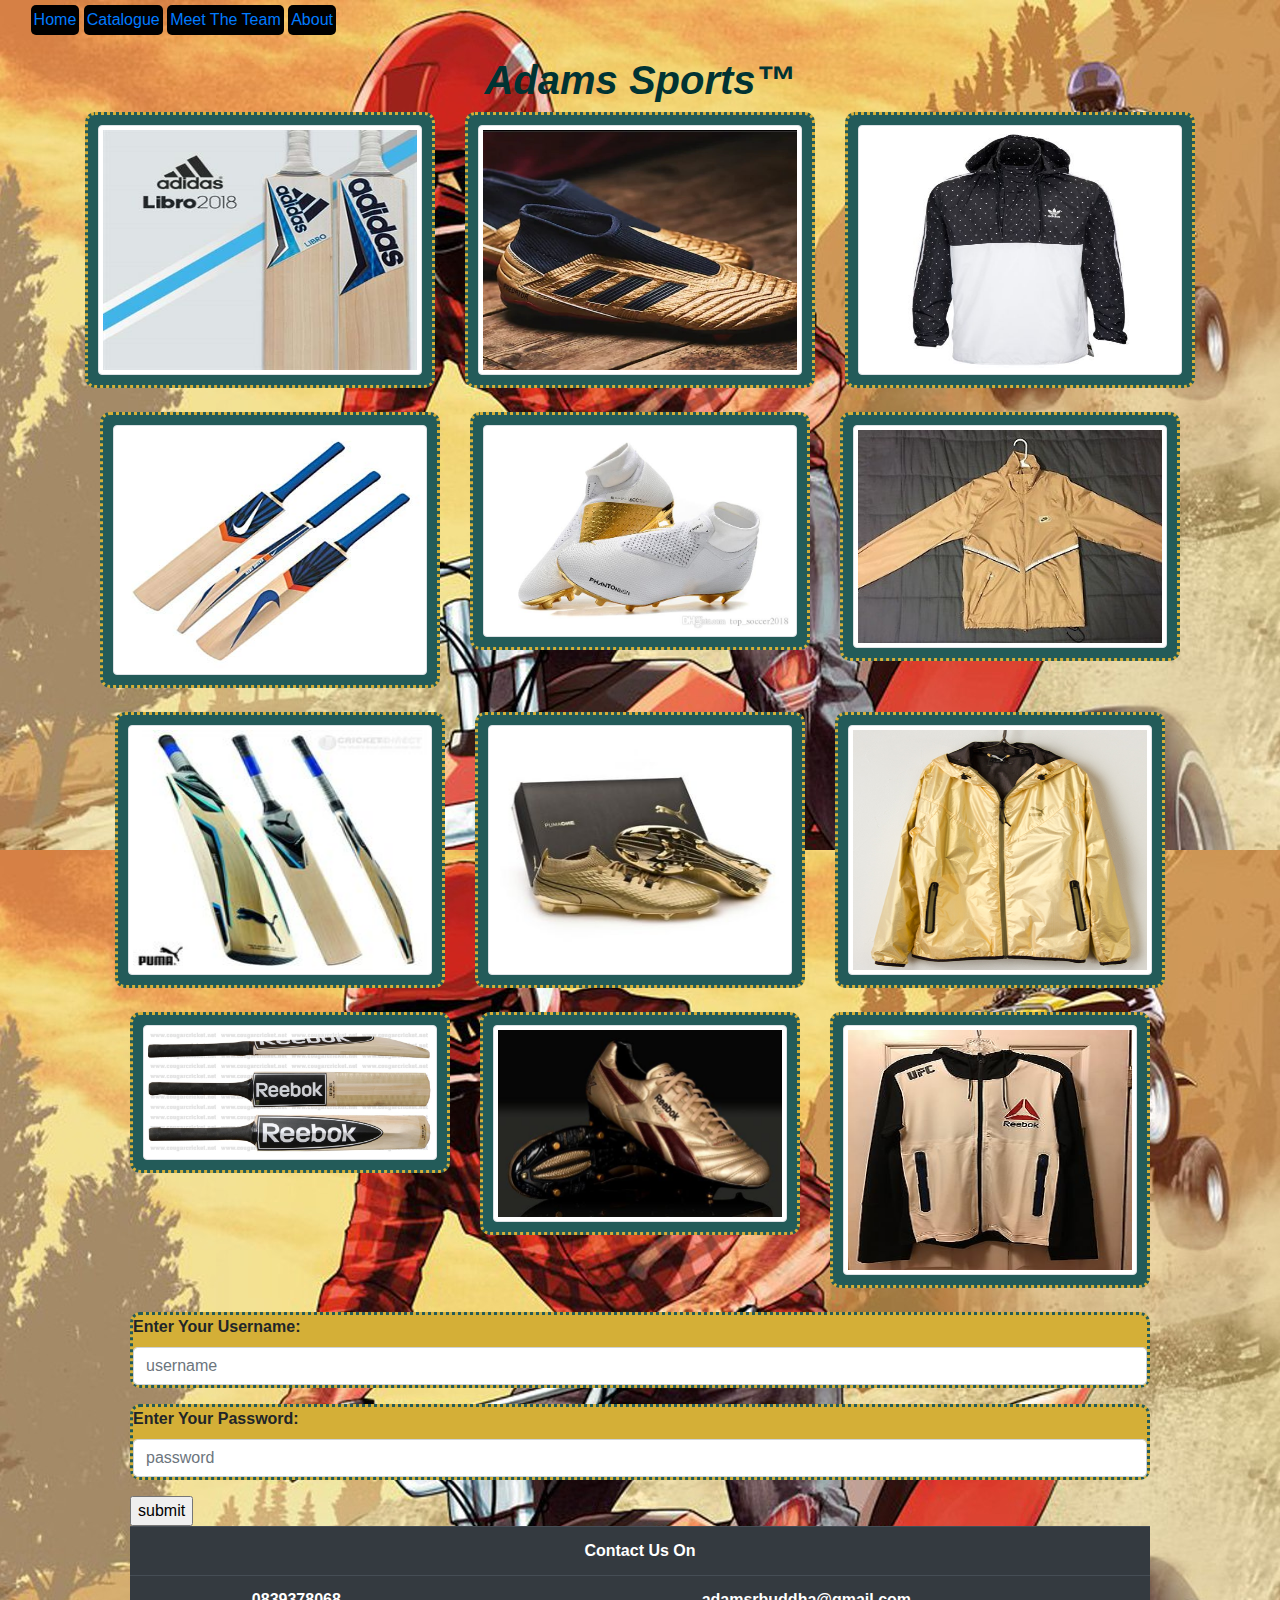
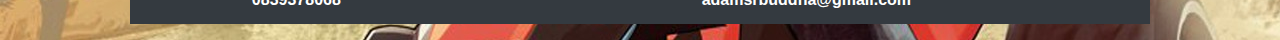
<file: index.html>
<!DOCTYPE html>
<html>

<head>
	<title>Home Page</title>
	<link type="text/css" href="style.css" rel="stylesheet"> <!--link the css file to html file-->
  <link rel="stylesheet" href="https://stackpath.bootstrapcdn.com/bootstrap/4.3.1/css/bootstrap.min.css" integrity="sha384-ggOyR0iXCbMQv3Xipma34MD+dH/1fQ784/j6cY/iJTQUOhcWr7x9JvoRxT2MZw1T" crossorigin="anonymous"> <!--link bootstrap to my html file-->
</head>

<body>
	
  <header>
    <div>
	   <nav id="mainNav"> <!--create a nav bar with an id mainNav-->
		    <ul class="listLinks"> <!--set the nav bar in an unordered list form-->
			      <li><a href="index.html">Home</a></li> <!--create links that allows you to enter the following pages below-->
            <li><a href="cataloguePage.html">Catalogue</a></li>
             <li><a href="teamPage.html">Meet The Team</a></li>
            <li><a href="about.html">About</a></li>
        </ul> <!--close the unordered list-->
     </nav>
    </div>
    <div>
  	   <h1><b>Adams Sports&trade;</h1> <!--create a heading for the page-->
    </div>	
  </header>
  
<div class="container"> <!--open container tag to store following information-->  
  <div class="row"> <!--open a row that will allow to for information to be displayed horizontally-->
      <div class="col-sm-4 hover">
        <div class="panel panel-primary">
        <div class="panel-body"><img src="images/RA Adidas Bat.jpg" class="img-fluid img-thumbnail" id="img"></div> <!--img of an adidas cricket bat, added are details that will make the picture fit well in the page-->
        <div class="hv"><table><tr class="text-center">Adidas Libro 2018 R1500</tr></table></div> <!--a brief discription of the details of the product-->
      </div>
    </div>
      
      <div class="col-sm-4 hover">
        <div class="panel panel-danger">
        <div class="panel-body"><img src="images/RA Adidas Boots.jpg" class="img-fluid img-thumbnail" id="img"></div> <!--img of a pair of adidas soccer boots-->
        <div class="hv"><table><tr class="text-center">Adidas Predator 19.3 R1400</tr></table></div> <!--details of the soccer boots from prices, to who the ambassador for them are-->
      </div>
    </div>
    
    <div class="col-sm-4 hover"> 
      <div class="panel panel-success">
        <div class="panel-body"><img src="images/RA Adidas Tracksuit.jpg" class="img-fluid img-thumbnail" id="img"></div> <!--img of an adidas tracksuit jacket-->
        <div class="hv"><table><tr class="text-center">Adidas Tracksuit R2000</tr></table></div> <!--details of the tracksuit to help people have a better discription of it--> 
      </div>
    </div>

</div><br> <!--create a break so the next row of items gets displayed in the next line-->

<div class="container"> <!--open another container for next row of information-->   
  <div class="row"> <!--open a row to display information-->
    <div class="col-sm-4 hover">
      <div class="panel panel-primary">
        <div class="panel-body"><img src="images/RA Nike Bat.jpg" class="img-fluid img-thumbnail" id="img"></div> <!--img of an original nike cricket bat-->
        <div class="hv"><table><tr class="text-center">Nike Cricket Bat R1300</tr></table></div> <!--information about the price of the bat, to who is the most popular crucketer to use the bat--> </div>
      </div>
    <div class="col-sm-4 hover"> 
      <div class="panel panel-primary">
        <div class="panel-body"><img src="images/RA Nike Boots.jpg" class="img-fluid img-thumbnail" id="img"></div> <!--img of a limited edtion pair of nike soccer boots-->
        <div class="hv"><table><tr class="text-center">Nike Hypervenom Phantom R1700</tr></table></div> <!--a brief discription of what the soccer boots look like-->
      </div>
    </div>
    <div class="col-sm-4 hover"> 
      <div class="panel panel-primary">
        <div class="panel-body"><img src="images/RA Nike Tracksuit.jpg" class="img-fluid img-thumbnail" id="img"></div> <!--an img of a nike windbreaker tracksuit-->
        <div class="hv"><table><tr class="text-center">Nike Tracksuit R1900</tr></table></div> <!--some information that helps for marketing of the tracksuit-->
      </div>
    </div>
</div><br> <!--create a break for the next row-->

<div class="container"> <!--open another container for the information-->
  <div class="row"> <!--open a row to display information horizontally-->
    <div class="col-sm-4 hover"> 
       <div class="panel panel-primary">
          <div class="panel-body"><img src="images/RA Puma Bat.jpg" class="img-fluid img-thumbnail" id="img"></div> <!--img of a puma cricket bat-->
          <div class="hv"><table><tr class="text-center">Puma Cricket Bat R1500</tr></table></div> <!--discription of the finer of the cricket bat-->
        </div>
      </div>
    <div class="col-sm-4 hover"> 
      <div class="panel panel-primary">
        <div class="panel-body"><img src="images/RA Puma Boots.jpg" class="img-fluid img-thumbnail" id="img"></div> <!--img of a pair of puma soccer boots-->
        <div class="hv"><table><tr class="text-center">Puma Evospeed R2000</tr></table></div> <!--information describing just how special the soccer boots are-->
      </div>
    </div>
    <div class="col-sm-4 hover"> 
      <div class="panel panel-primary">
        <div class="panel-body"><img src="images/RA Puma Tracksuit.jpg" class="img-fluid img-thumbnail" id="img"></div> <!--img of an all gold puma tracksuit-->
        <div class="hv"><table><tr class="text-center">Puma Tracksuit R2000</tr></table></div> <!--this is a discription of the tracksuit that will help to attract customers-->
      </div>
    </div>
</div><br> <!--create a break for next row-->

<div class="container"> <!--open another container to store information-->
  <div class="row"> <!--create a row to display information-->
    <div class="col-sm-4 hover">
       <div class="panel panel-primary">
          <div class="panel-body"><img src="images/RA Reebok Bat.jpg" class="img-fluid img-thumbnail" id="img"></div> <!--img of a reebok cricket bat-->
          <div class="hv"><table><tr class="text-center">Reebok Cricket Bat R1000</tr></table></div> <!--finer details of the cricket bat-->
        </div>
      </div>
    <div class="col-sm-4 hover"> 
      <div class="panel panel-primary">
        <div class="panel-body"><img src="images/RA Reebok Boots.jpg" class="img-fluid img-thumbnail" id="img"></div> <!--img of a pair of reebok soccer boots-->
        <div class="hv"><table><tr class="text-center">Reebok Soccer Boots R1500</tr></table></div> <!--more details about the price and what pro soccer player used to use this pair-->
      </div>
    </div>
    <div class="col-sm-4 hover"> 
      <div class="panel panel-primary">
        <div class="panel-body"><img src="images/RA Reebok Tracksuit.jpg" class="img-fluid img-thumbnail" id="img"></div>
        <div class="hv"><table><tr class="text-center">Reebok UFC Tracksuit R2500</tr></table></div> <!--an img of a ufc reebok tracksuit-->
      </div>
    </div>
</div><br> <!--break the line to display the next set of information in the next line-->

<form> <!--create a form-->

  <div class="form-group">
    <label for="username">Enter Your Username:</label> <!--a label to ask user to enter their user-->
    <input type="text" class="form-control form" placeholder="username"> <!--create a column for user to input their username-->
  </div>
    
  <div class="form-group">  
    <label for="password">Enter Your Password:</label> <!--create a label to user to input their password-->
    <input type="text" class="form-control form" placeholder="password"> <!--create another column for user to input their user password-->
  </div>
    <input type="button" value="submit"> <!--create a button to allow user to submit their info-->

</form> <!--close form-->

<table class="table table-dark text-center"> <!--this class allows for the table to be displayed in a darker color-->
  <tr> <!--open a table row for the table heading-->
    <th colspan="5" id="heading">Contact Us On</th> <!--"contact us on" is the table heading--> 
  </tr> <!--close the row-->
  <tr> <!--open another row for contact details-->
    <td>0839378068</td> <!--cellphone number-->
    <td>adamsrbuddha@gmail.com</td> <!--email/gmail address-->
  </tr> <!--close table row-->

</body>

</html>
</file>
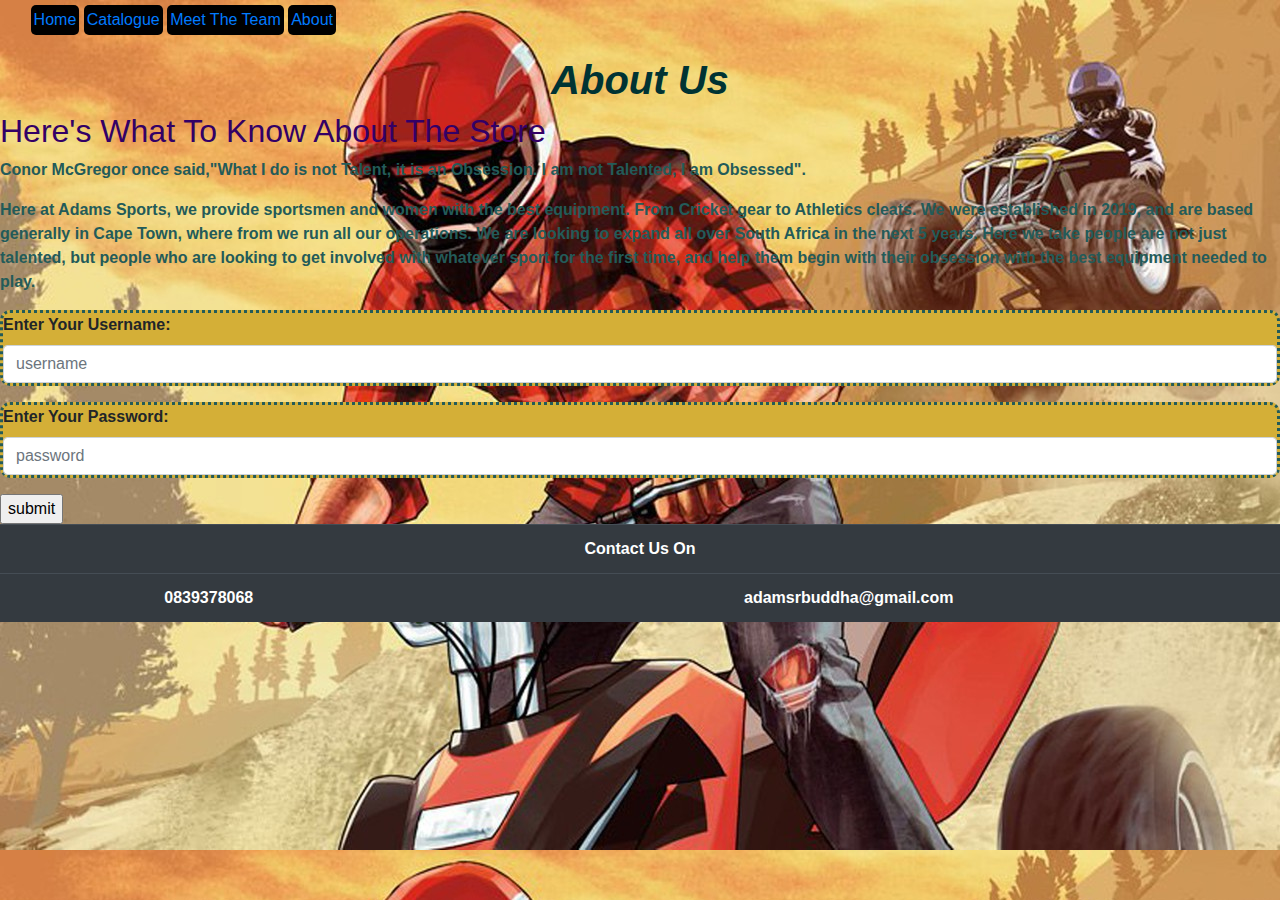
<file: about.html>
<!DOCTYPE html>
<html>

<head>
	<title>About My Page</title> 
	<link type="text/css" href="style.css" rel="stylesheet"> <!--link css file to the about page-->
	 <link rel="stylesheet" href="https://stackpath.bootstrapcdn.com/bootstrap/4.3.1/css/bootstrap.min.css" integrity="sha384-ggOyR0iXCbMQv3Xipma34MD+dH/1fQ784/j6cY/iJTQUOhcWr7x9JvoRxT2MZw1T" crossorigin="anonymous"> <!--link bootstrap to page-->
</head>

<body>
	<header>
		<div>
	<nav id="mainNav"> <!--nav bar for unordered list of links-->
		<ul class="listLinks"> <!--unordered list of links for pages-->
			<li><a href="index.html">Home</a></li> <!--links that allows access to the pages that follow-->
			<li><a href="cataloguePage.html">Catalogue</a></li>
			 <li><a href="teamPage.html">Meet The Team</a></li>
            <li><a href="about.html">About</a></li>
        </ul> <!--close the unordered list-->
    </nav> <!--claso nav bar-->
  </div>
  <div>
  	<h1><b>About Us</h1> <!--first heading displaying what the page is about-->
  </div>
	</header>

	<h2>Here's What To Know About The Store</h2> <!--second displaying what to expect from the paragraph below-->
	<p>Conor McGregor once said,"What I do is not Talent, it is an Obsession. I am not Talented, I am Obsessed".</p> <!--a phrase that the online store was built on--> 
	<p>Here at Adams Sports, we provide sportsmen and women with the best equipment. From Cricket gear to Athletics cleats. We were established in 2019, and are based generally in Cape Town, where from we run all our operations. We are looking to expand all over South Africa in the next 5 years. Here we take people are not just talented, but people who are looking to get involved with whatever sport for the first time, and help them begin with their obsession with the best equipment needed to play.</p> <!--a paragraph that explains what the online store is about-->

<form> <!--create a tag for the form-->
  
  <div class="form-group">
    <label for="username">Enter Your Username:</label> <!--ask user to enter their username-->
    <input type="text" class="form-control form" placeholder="username"> <!--create a column for user to input their username-->
  </div>
    
  <div class="form-group">  
    <label for="password">Enter Your Password:</label> <!--ask user to enter their password-->
    <input type="text" class="form-control form" placeholder="password"> <!--create another column for user to input their user password-->
  </div>
    <input type="button" value="submit"> <!--create a button to allow user to submit their info-->

</form>
	
    <table class="table table-dark text-center">
		<tr>
			<th colspan="5" id="heading">Contact Us On</th>
		</tr>
		<tr>
			<td>0839378068</td>
			<td>adamsrbuddha@gmail.com</td>
		</tr>
	</table>


</body>
</html>
</file>
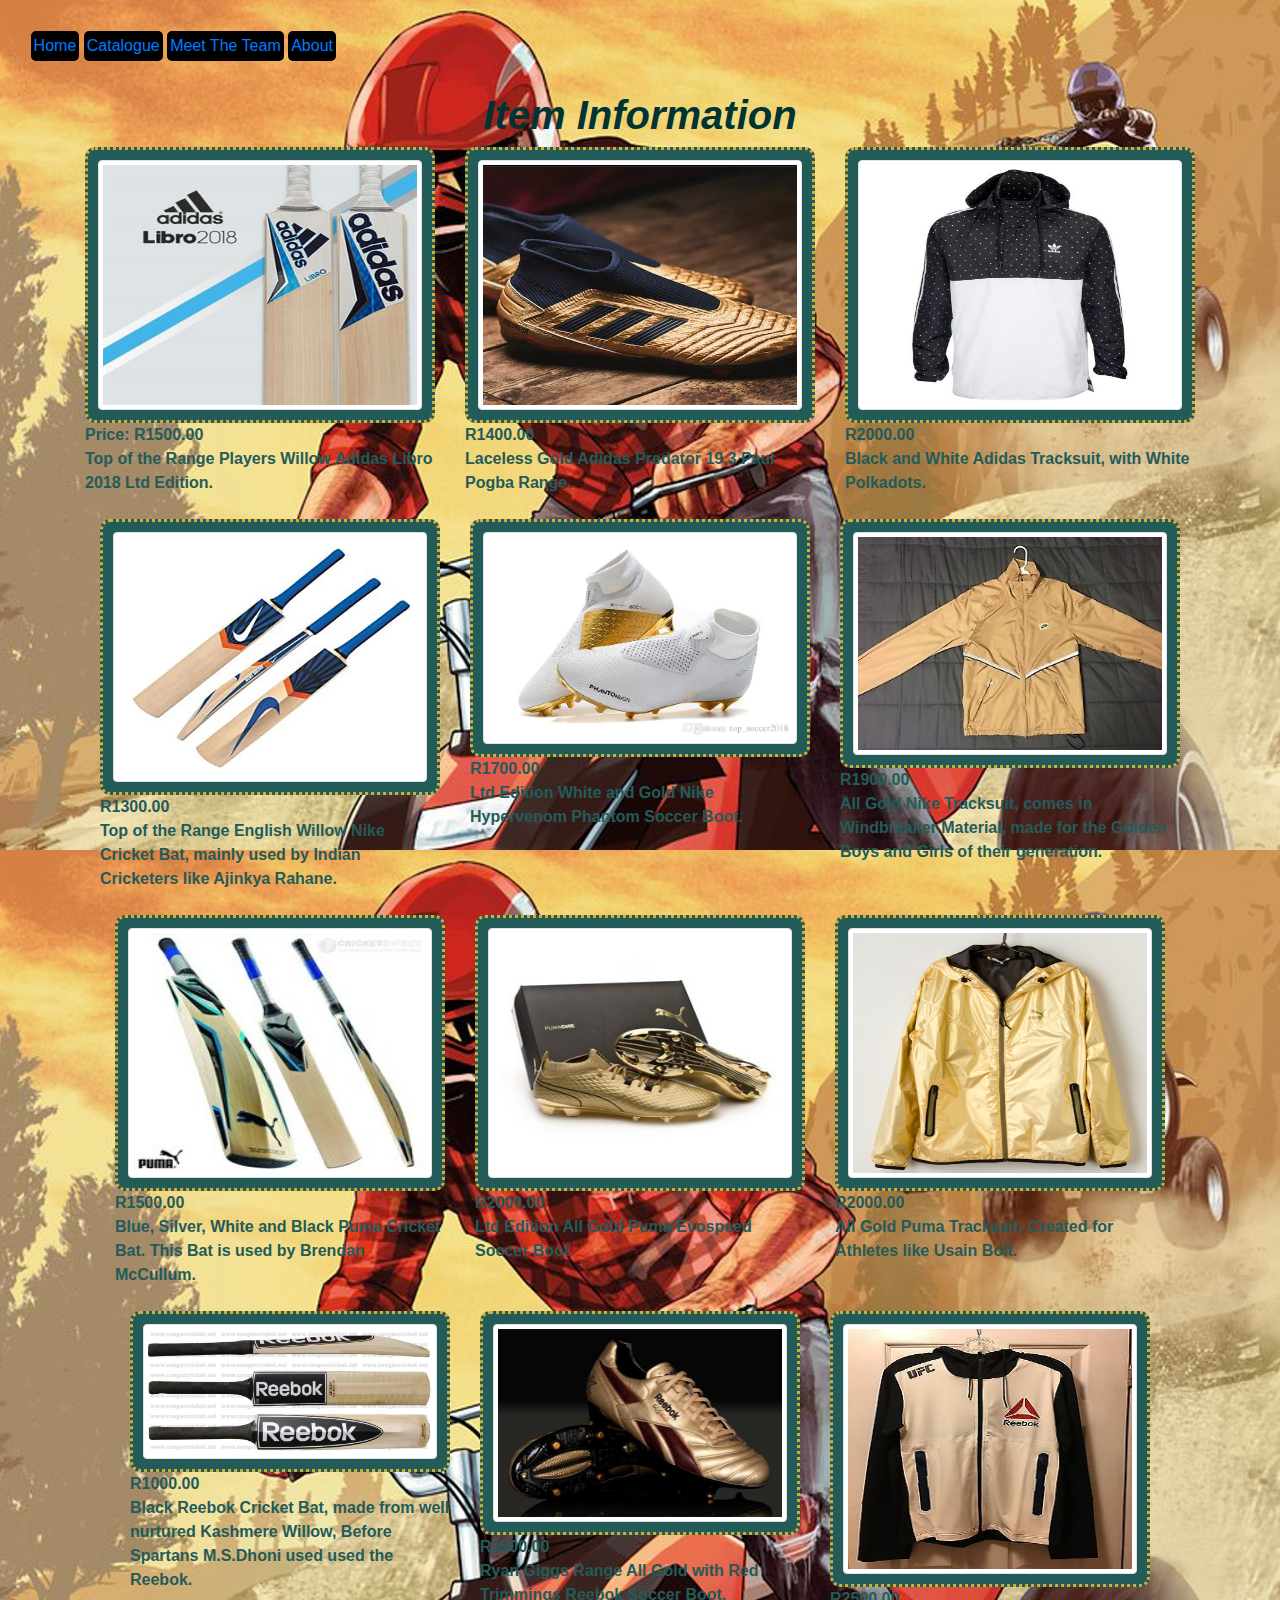
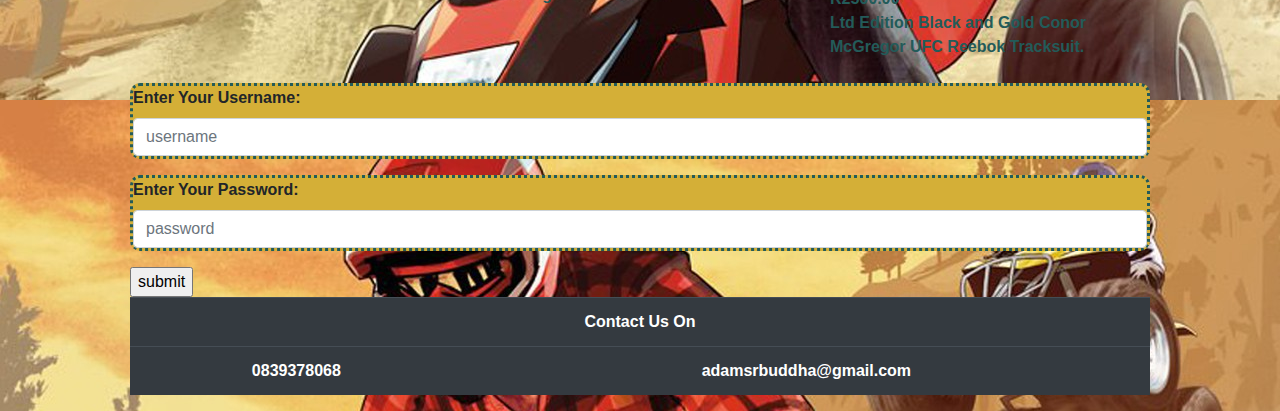
<file: cataloguePage.html>
<!DOCTYPE html>
<html>
<head>
	<title>My Catalogue Page</title> <!--title the page-->
	<link rel="stylesheet" href="https://stackpath.bootstrapcdn.com/bootstrap/4.3.1/css/bootstrap.min.css" integrity="sha384-ggOyR0iXCbMQv3Xipma34MD+dH/1fQ784/j6cY/iJTQUOhcWr7x9JvoRxT2MZw1T" crossorigin="anonymous"> <!--link bootstrap to the catalogue page-->
	<link type="text/css" href="style.css" rel="stylesheet"> <!--link css to the catalogue page-->
</head>

<body>

	<header>  
    
  <div>
    <nav id="mainNav"> <!--create a nav bar-->
        <ul class="listLinks"> <!--group the list in an unordered form-->
            <li><a href="index.html">Home</a></li> <!--links for access to different pages-->
            <li><a href="cataloguePage.html">Catalogue</a></li>
            <li><a href="teamPage.html">Meet The Team</a></li>
            <li><a href="about.html">About</a></li>
        </ul> <!--close the unordered list-->
    </nav> <!--close nav bar-->
  </div>

  <div>
    <h1><b>Item Information</h1> <!--heading which helps users know what they are looking at-->
  </div>

  </header> 

<div class="container"> <!--open container tag to store following information-->  
  <div class="row"> <!--open a row that will allow to for information to be displayed horizontally-->
    <div class="col-sm-4"> 
      <div class="panel panel-primary"> 
        <div class="panel-body"><img src="images/RA Adidas Bat.jpg" height="200px" width="auto" class="img-fluid img-thumbnail" id="img"></div> <!--img of an adidas cricket bat, added are details that will make the picture fit well in the page-->
        <figcaption class="discription">Price: R1500.00<br/>Top of the Range Players Willow Adidas Libro 2018 Ltd Edition.</figcaption> <!--a brief discription of the details of the product-->
      </div>
    </div>
    <div class="col-sm-4"> 
      <div class="panel panel-danger">
        <div class="panel-body"><img src="images/RA Adidas Boots.jpg" height="200px" width="auto" class="img-fluid img-thumbnail" id="img"></div> <!--img of a pair of adidas soccer boots-->
        <figcaption class="discription">R1400.00<br/>Laceless Gold Adidas Predator 19.3 Paul Pogba Range.</figcaption> <!--details of the soccer boots from prices, to who the ambassador for them are-->
      </div>
    </div>
    <div class="col-sm-4"> 
      <div class="panel panel-success">
        <div class="panel-body"><img src="images/RA Adidas Tracksuit.jpg" height="200px" width="auto" class="img-fluid img-thumbnail" id="img"></div> <!--img of an adidas tracksuit jacket-->
        <figcaption class="discription">R2000.00<br/>Black and White Adidas Tracksuit, with White Polkadots.</figcaption> <!--details of the tracksuit to help people have a better discription of it--> 
      </div>
    </div>
</div><br> <!--create a break so the next row of items gets displayed in the next line-->

<div class="container"> <!--open another container for next row of information-->   
  <div class="row"> <!--open a row to display information-->
    <div class="col-sm-4">
      <div class="panel panel-primary">
        <div class="panel-body"><img src="images/RA Nike Bat.jpg" height="200px" width="auto" class="img-fluid img-thumbnail" id="img"></div> <!--img of an original nike cricket bat-->
        <figcaption class="discription">R1300.00<br/>Top of the Range English Willow Nike Cricket Bat, mainly used by Indian Cricketers like Ajinkya Rahane.</figcaption> <!--information about the price of the bat, to who is the most popular crucketer to use the bat--> </div>
      </div>
    <div class="col-sm-4"> 
      <div class="panel panel-primary">
        <div class="panel-body"><img src="images/RA Nike Boots.jpg" height="200px" width="auto" class="img-fluid img-thumbnail" id="img"></div> <!--img of a limited edtion pair of nike soccer boots-->
        <figcaption class="discription">R1700.00<br/>Ltd Edition White and Gold Nike Hypervenom Phantom Soccer Boot.</figcaption> <!--a brief discription of what the soccer boots look like-->
      </div>
    </div>
    <div class="col-sm-4"> 
      <div class="panel panel-primary">
        <div class="panel-body"><img src="images/RA Nike Tracksuit.jpg" height="200px" width="auto" class="img-fluid img-thumbnail" id="img"></div> <!--an img of a nike windbreaker tracksuit-->
        <figcaption class="discription">R1900.00<br/>All Gold Nike Tracksuit, comes in Windbreaker Material, made for the Golden Boys and Girls of their generation.</figcaption> <!--some information that helps for marketing of the tracksuit-->
      </div>
    </div>
</div><br> <!--create a break for the next row-->

<div class="container"> <!--open another container for the information-->
  <div class="row"> <!--open a row to display information horizontally-->
  	<div class="col-sm-4"> 
  	   <div class="panel panel-primary">
  	   	  <div class="panel-body"><img src="images/RA Puma Bat.jpg" height="200px" width="auto" class="img-fluid img-thumbnail" id="img"></div> <!--img of a puma cricket bat-->
  	   	  <figcaption class="discription">R1500.00<br/>Blue, Silver, White and Black Puma Cricket Bat. This Bat is used by Brendan McCullum.</figcaption> <!--discription of the finer of the cricket bat-->
  	   	</div>
      </div>
    <div class="col-sm-4"> 
      <div class="panel panel-primary">
        <div class="panel-body"><img src="images/RA Puma Boots.jpg" height="200px" width="auto" class="img-fluid img-thumbnail" id="img"></div> <!--img of a pair of puma soccer boots-->
        <figcaption class="discription">R2000.00<br/>Ltd Edition All Gold Puma Evospeed Soccer Boot</figcaption> <!--information describing just how special the soccer boots are-->
      </div>
    </div>
    <div class="col-sm-4"> 
      <div class="panel panel-primary">
        <div class="panel-body"><img src="images/RA Puma Tracksuit.jpg" height="200px" width="auto" class="img-fluid img-thumbnail" id="img"></div> <!--img of an all gold puma tracksuit-->
        <figcaption class="discription">R2000.00<br/>All Gold Puma Tracksuit, Created for Athletes like Usain Bolt.</figcaption> <!--this is a discription of the tracksuit that will help to attract customers-->
      </div>
    </div>
</div><br> <!--create a break for next row-->

<div class="container"> <!--open another container to store information-->
  <div class="row"> <!--create a row to display information-->
  	<div class="col-sm-4">
  	   <div class="panel panel-primary">
  	   	  <div class="panel-body"><img src="images/RA Reebok Bat.jpg" height="200px" width="auto" class="img-fluid img-thumbnail" id="img"></div> <!--img of a reebok cricket bat-->
  	   	  <figcaption class="discription">R1000.00<br/>Black Reebok Cricket Bat, made from well nurtured Kashmere Willow, Before Spartans M.S.Dhoni used used the Reebok.</figcaption> <!--finer details of the cricket bat-->
  	   	</div>
      </div>
    <div class="col-sm-4"> 
      <div class="panel panel-primary">
        <div class="panel-body"><img src="images/RA Reebok Boots.jpg" height="200px" width="auto" class="img-fluid img-thumbnail" id="img"></div> <!--img of a pair of reebok soccer boots-->
        <figcaption class="discription">R1500.00<br/>Ryan Giggs Range All Gold with Red Trimmings Reebok Soccer Boot.</figcaption> <!--more details about the price and what pro soccer player used to use this pair-->
      </div>
    </div>
    <div class="col-sm-4"> 
      <div class="panel panel-primary">
        <div class="panel-body"><img src="images/RA Reebok Tracksuit.jpg" height="200px" width="auto" class="img-fluid img-thumbnail" id="img"></div> <!--an img of a ufc reebok tracksuit-->
        <figcaption class="discription">R2500.00<br/>Ltd Edition Black and Gold Conor McGregor UFC Reebok Tracksuit.</figcaption> <!--details of the tracksuit explains the price fairly-->
      </div>
    </div>
</div><br> <!--break the line to display the next set of information in the next line-->

<form> <!--create a tag for the form-->
  
  <div class="form-group">
    <label for="username">Enter Your Username:</label> <!--ask user for username-->
    <input type="text" class="form-control form" placeholder="username"> <!--create a column for user to input their username-->
  </div>
    
  <div class="form-group">  
    <label for="password">Enter Your Password:</label> <!--ask user for password-->
    <input type="text" class="form-control form" placeholder="password"> <!--create another column for user to input their user password-->
  </div>
    <input type="button" value="submit"> <!--create a button to allow user to submit their info-->

</form>

<table class="table table-dark text-center"> <!--this class allows for the table to be displayed in a darker color-->
	<tr> <!--open a table row for the table heading-->
		<th colspan="5" id="heading">Contact Us On</th> <!--"contact us on" is the table heading--> 
	</tr> <!--close the row-->
	<tr> <!--open another row for contact details-->
		<td>0839378068</td> <!--cellphone number-->
		<td>adamsrbuddha@gmail.com</td> <!--email/gmail address-->
	</tr> <!--close table row-->

</table> <!--close table tag-->

</body>

</html>
</file>
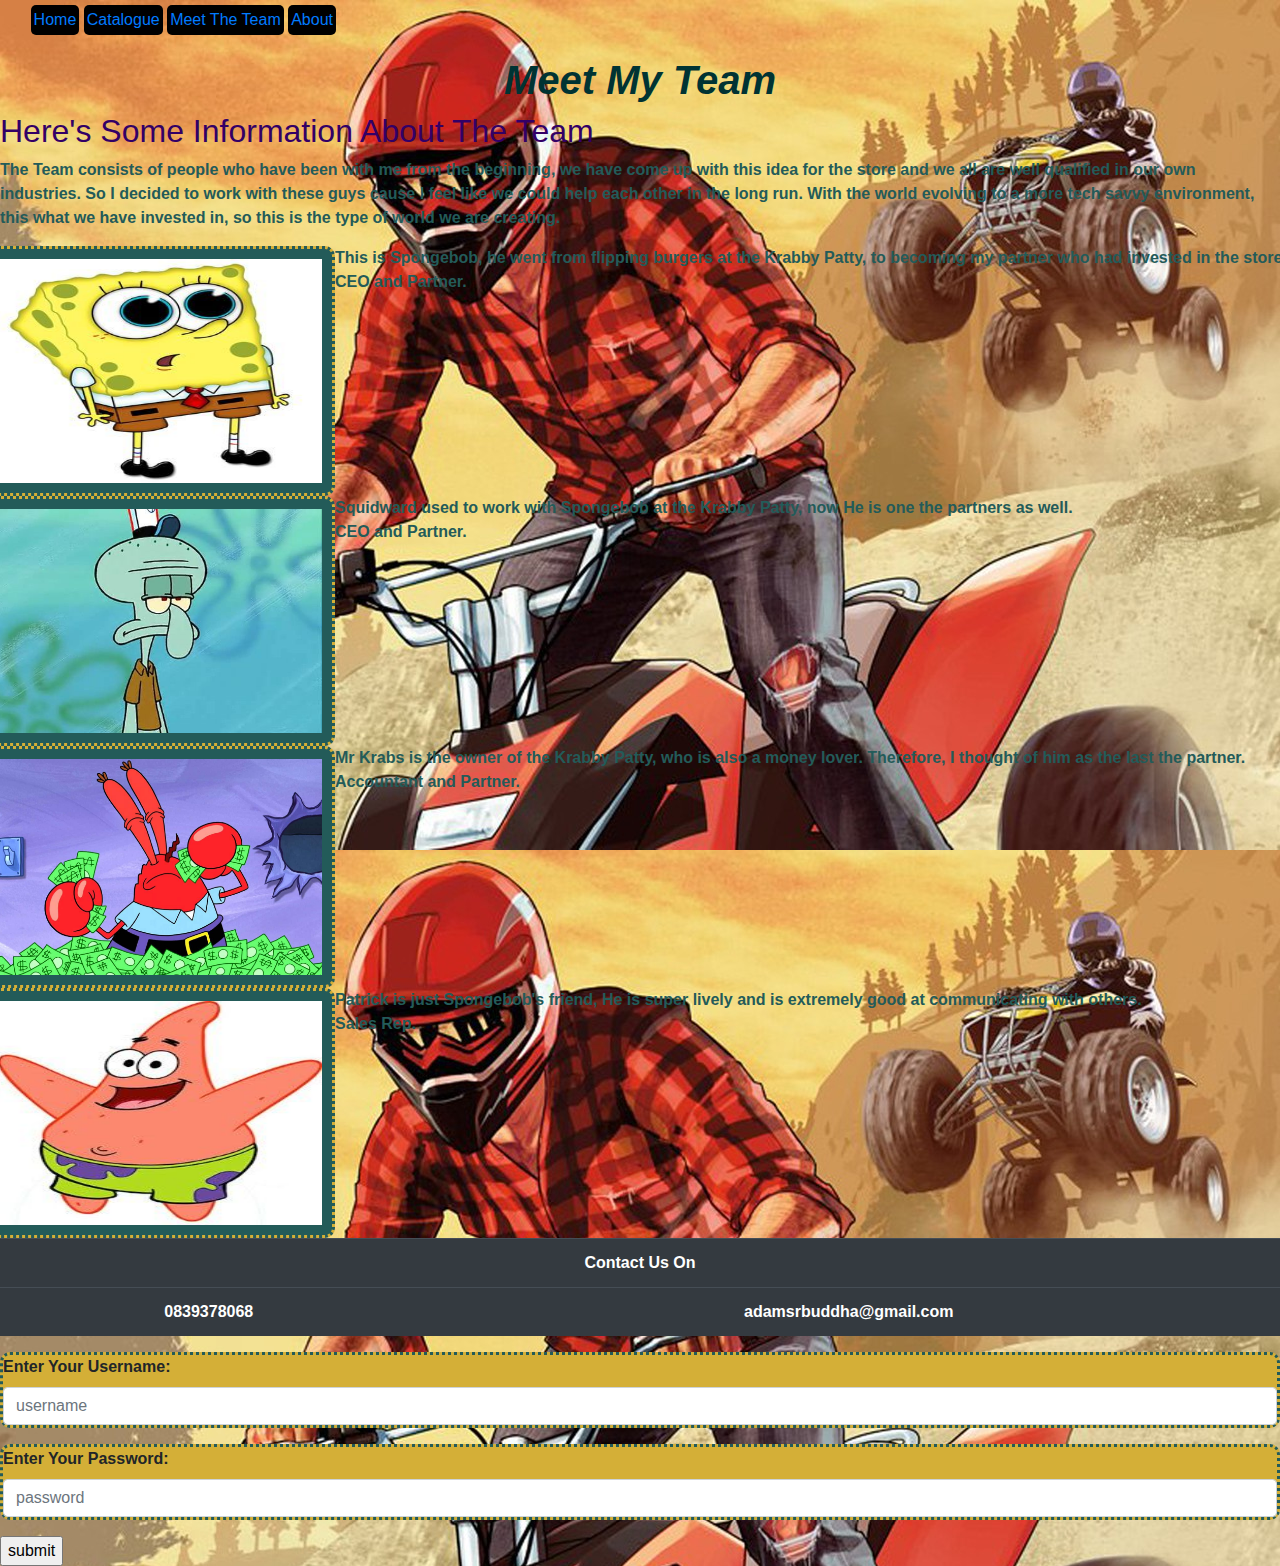
<file: teamPage.html>
<!DOCTYPE html>

<html>

<head>
	<title>My Team</title>
	<link type="text/css" href="style.css" rel="stylesheet"> <!--link css to teamPage-->
	 <link rel="stylesheet" href="https://stackpath.bootstrapcdn.com/bootstrap/4.3.1/css/bootstrap.min.css" integrity="sha384-ggOyR0iXCbMQv3Xipma34MD+dH/1fQ784/j6cY/iJTQUOhcWr7x9JvoRxT2MZw1T" crossorigin="anonymous"> <!--link bootstrap to page-->
</head>

<body>
	<header>
		<div>
	<nav id="mainNav"> <!--open nav bar for links to pages-->
		<ul class="listLinks"> <!--create an unordered list for links-->
			<li><a href="index.html">Home</a></li> <!--links that allows access to the following pages-->
			<li><a href="cataloguePage.html">Catalogue</a></li>
			 <li><a href="teamPage.html">Meet The Team</a></li>
            <li><a href="about.html">About</a></li>
        </ul> <!--close unordered list-->
    </nav> <!--close nav bar-->
  </div>
  <div>
  	<h1><b>Meet My Team</h1> <!--Heading for teamPage-->
  </div>

  <div>
  	<h2>Here's Some Information About The Team</h2>
      <p>The Team consists of people who have been with me from the beginning, we have come up with this idea for the store and we all are well qualified in our own industries. So I decided to work with these guys cause I feel like we could help each other in the long run. With the world evolving to a more tech savvy environment, this what we have invested in, so this is the type of world we are creating.</p> <!--a brief discription of what inspired the creation of my team-->
  </div>

  <div>
  	<div class="row">
  		<img src="images/spongebob.jpg" class="team"> <!--a picture of who the COO is-->
  		<p>This is Spongebob, he went from flipping burgers at the Krabby Patty, to becoming my partner who had invested in the store.</br>CEO and Partner.</p> <!--a little discription of who the COO is-->
  	</div>
  </div>

  <div>
  	<div class="row">
  		<img src="images/squidward.jpg" class="team"> <!--picture of my CEO-->
  		<p>Squidward used to work with Spongebob at the Krabby Patty, now He is one the partners as well.</br>CEO and Partner.</p> <!--introduction of the CEO-->
  	</div>
  </div>

  <div>
  	<div class="row">
  		<img src="images/mrKrabs.jpg" class="team"> <!--picture of my accountant-->
  		<p>Mr Krabs is the owner of the Krabby Patty, who is also a money lover. Therefore, I thought of him as the last the partner.</br>Accountant and Partner.</p> <!--discription of my accountant-->
  	</div>
  </div>

  <div>
  	<div class="row">
  		<img src="images/patrick.jpg" class="team"> <!--this image displays my sales rep-->
  		<p>Patrick is just Spongebob's friend, He is super lively and is extremely good at communicating with others.</br>Sales Rep.</p> <!--discription of why this person is my sales rep-->
  	</div>
  </div>

<table class="table table-dark text-center"> <!--this class allows for the table to be displayed in a darker color-->
	<tr> <!--open a table row for the table heading-->
		<th colspan="5" id="heading">Contact Us On</th> <!--"contact us on" is the table heading--> 
	</tr> <!--close the row-->
	<tr> <!--open another row for contact details-->
		<td>0839378068</td> <!--cellphone number-->
		<td>adamsrbuddha@gmail.com</td> <!--email/gmail address-->
	</tr> <!--close table row-->
</table>

<form> <!--create a tag for the form-->
  
  <div class="form-group">
    <label for="username">Enter Your Username:</label>
    <input type="text" class="form-control form" placeholder="username"> <!--create a column for user to input their username-->
  </div>
    
  <div class="form-group">  
    <label for="password">Enter Your Password:</label>
    <input type="text" class="form-control form" placeholder="password"> <!--create another column for user to input their user password-->
  </div>
    <input type="button" value="submit"> <!--create a button to allow user to submit their info-->

</form>

</body>

</html>
</file>
<file: style.css>
body{
	background-image:url(images/wallpaper.jpg);
	align-content:center;
	margin-left:auto;
	margin-right:auto;
 } /*body settings to center page, and a custom background*/

h1{
	font-style:italic;
	text-align:center;
	color:#003333; 
} /*all first headings will be centered with and written in italics, with a text-color of dark teal*/

h2{
	font-style:initial;
	color:#330066;
} /*the second headings will have an initial font-style, and have a text-color of a purple color*/

p{
	color:#235B59;
} /*the paragraphs will have a hex teal color*/

.discription{
	color:#235B59;
} /*all discriptions will have the same color as the paragraphs*/

ul{
	display:block; 
	padding:5px; 
	list-style:none;
	margin:2%;
} /*the unordered list will be displayed in a block with a padding of 5px and a margin of 2%*/

li{
	display:inline-block;
	background-color:black;
	padding:3px;
	border-radius:5px;
} /*link lists will be displayed as a black with a padding of 3px and a border-radius of 5px*/


.hv{
	display:none;
} /*display no information when the mouse is not hovered over the picture*/

.hover:hover .hv{
	display:block;
	color:#235B59;
} /*when the mouse hovers over the picture, the information will be displayed in a block with a text-color of dark teal*/

img{
	width:350px;
	max-height:250px;
} /*all images will have a width of 350px and a max height 250px*/

.panel-body{
	border:#D4AF37 dotted;
	border-radius:10px;
	background:#235B59;
	padding:10px;
} /*all panel-body classes will have a gold dotted border, with a radius of 10px, a dark teal background color and a 10px padding*/

.form-group{
	border:#235B59 dotted;
	border-radius:10px;
	background-color:#D4AF37;
} /*all form-group classes will have a dark teal dotted border with a radius of 10px and a background color of gold*/ 

.team{
	border:#D4AF37 dotted;
	border-radius:10px;
	background:#235B59;
	padding:10px;
} /*all team classes will have the same sttings as the panel-body classes*/

table:hover{
	opacity:0.5
} /*whenever the mouse hovers over the table it will be 50% dimmer*/
</file>
